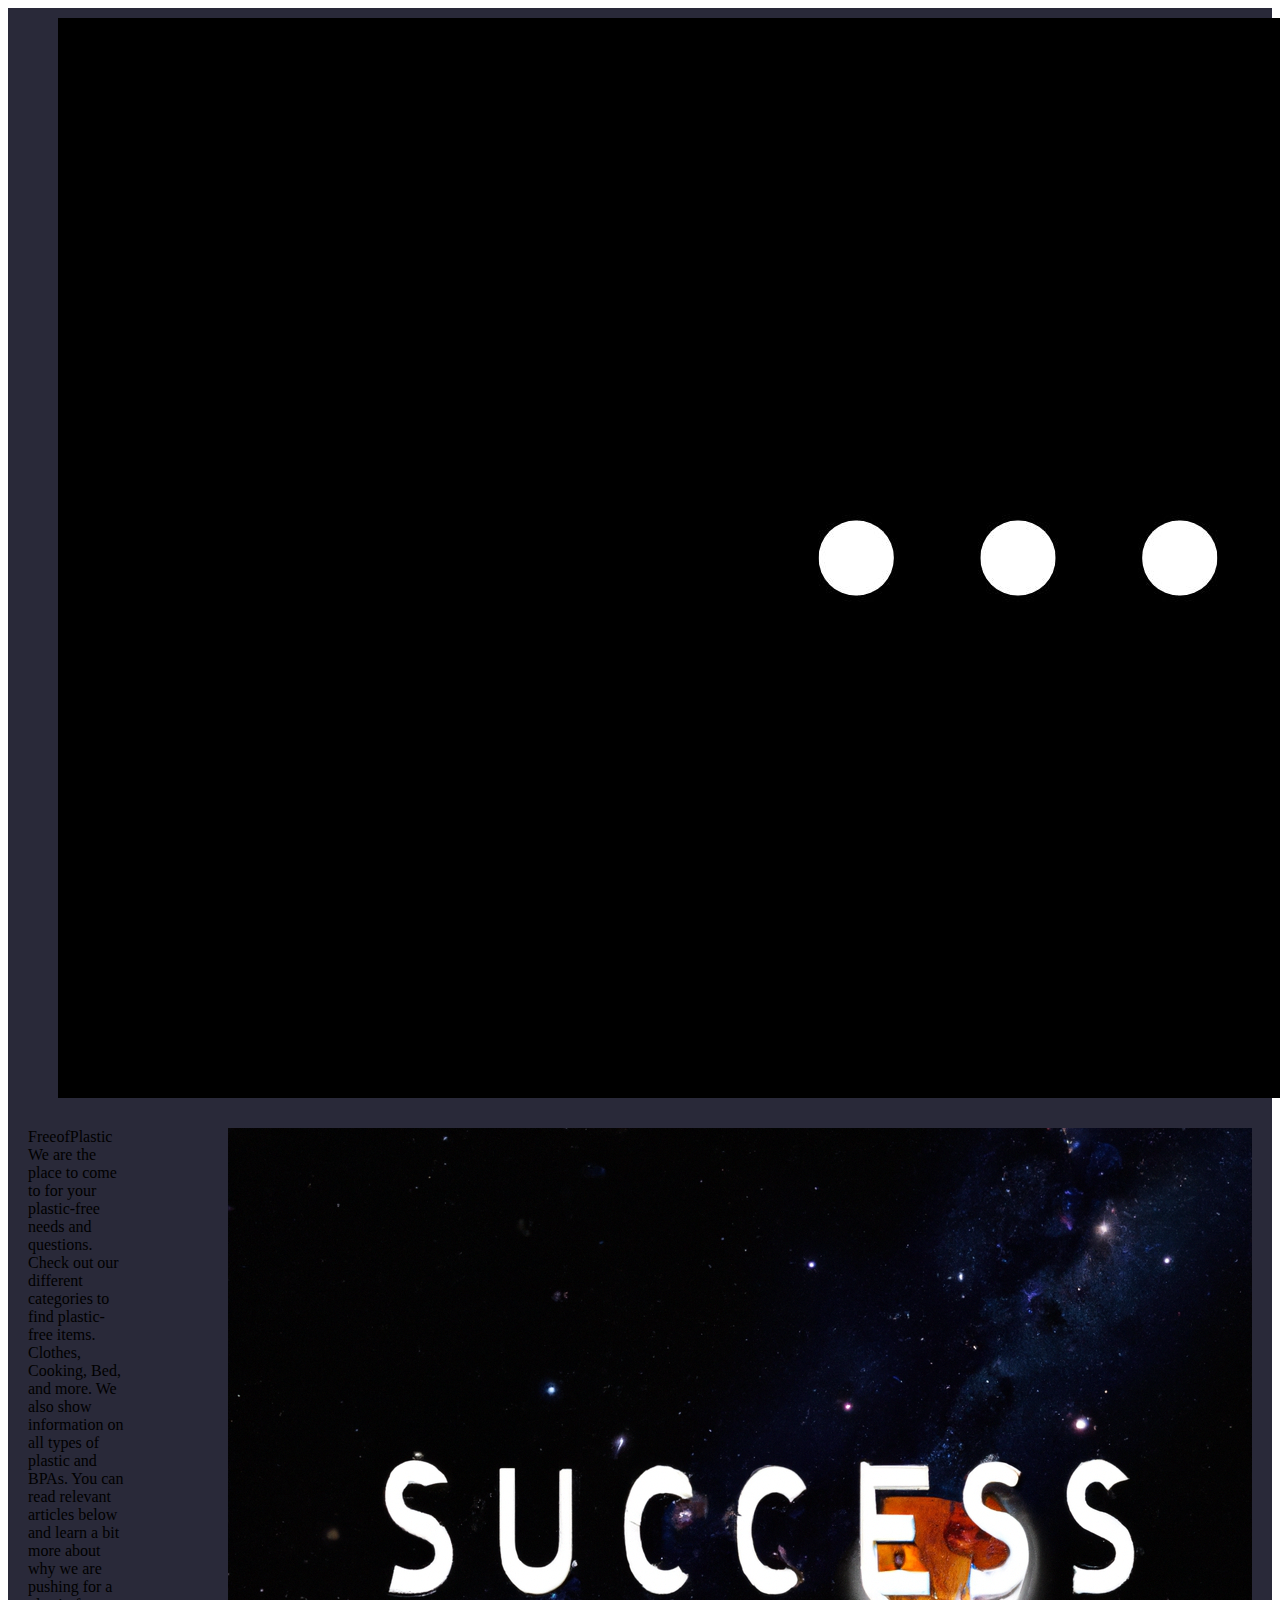
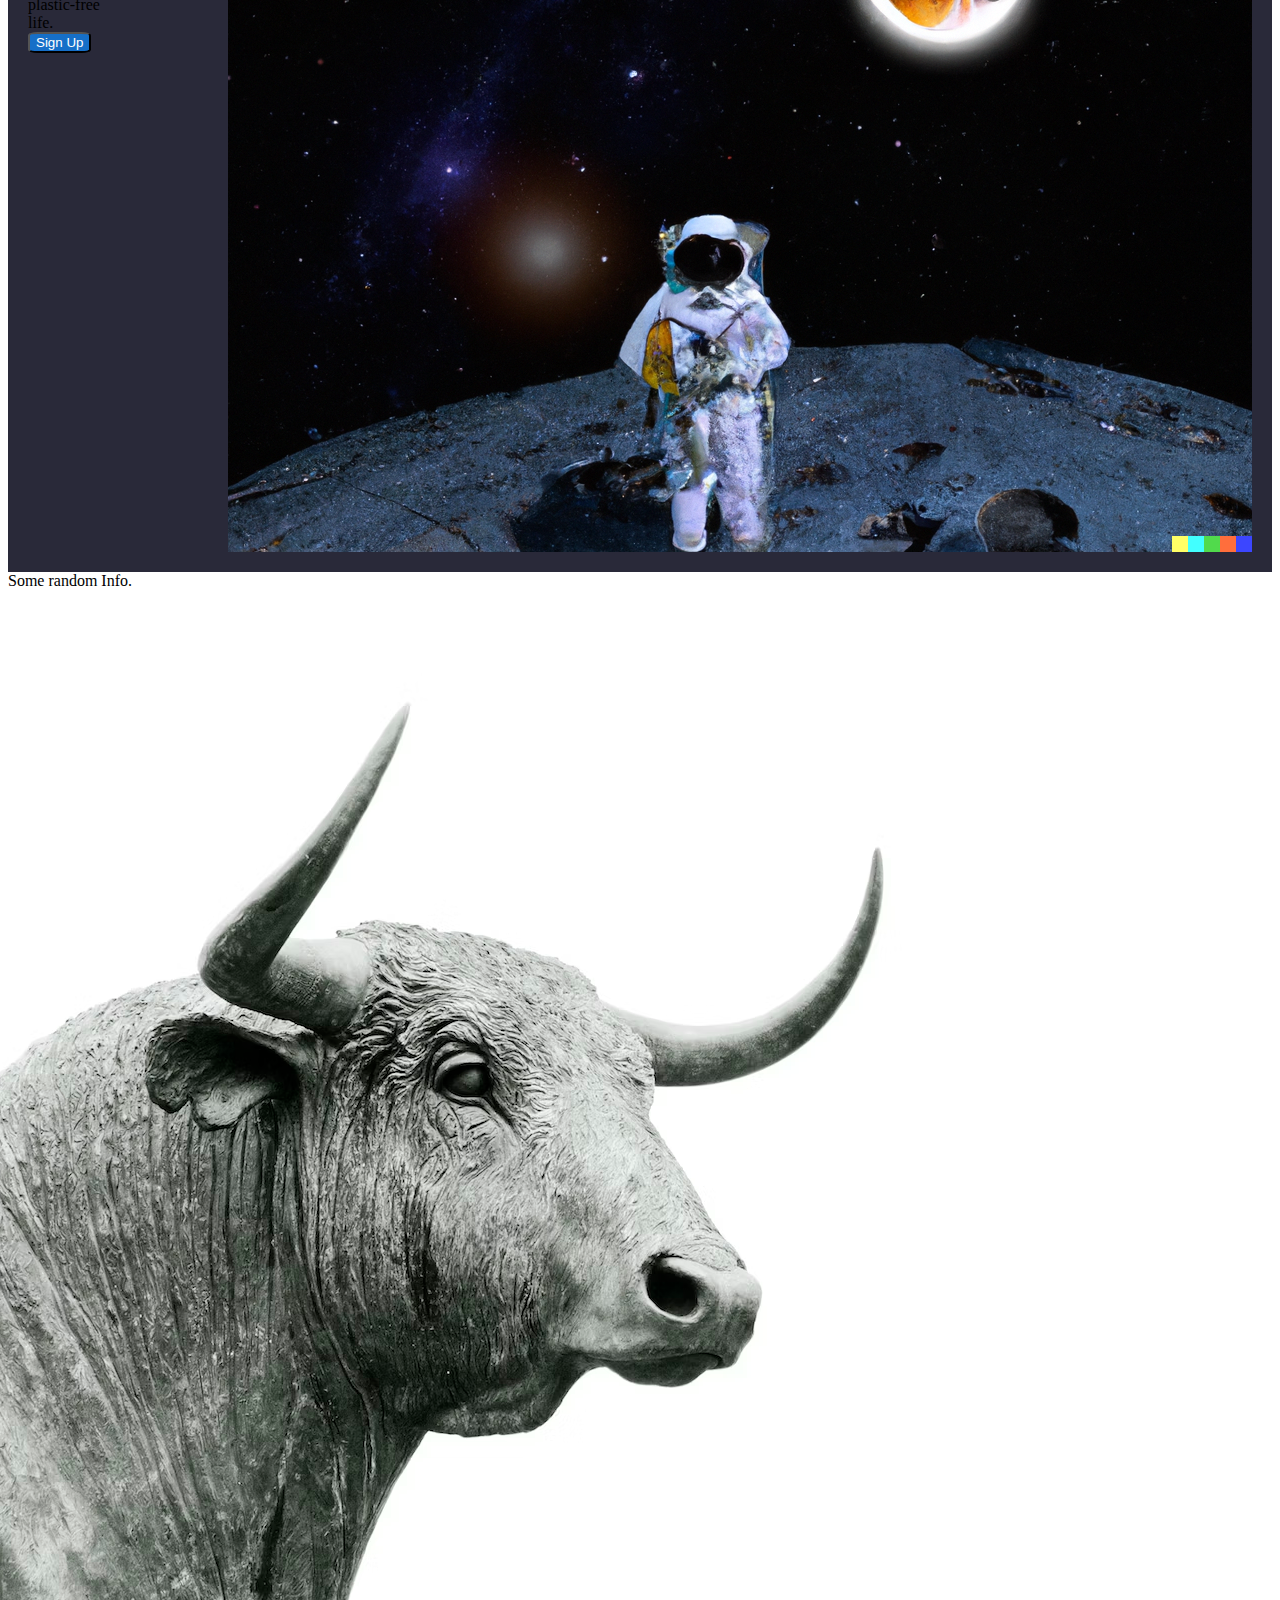
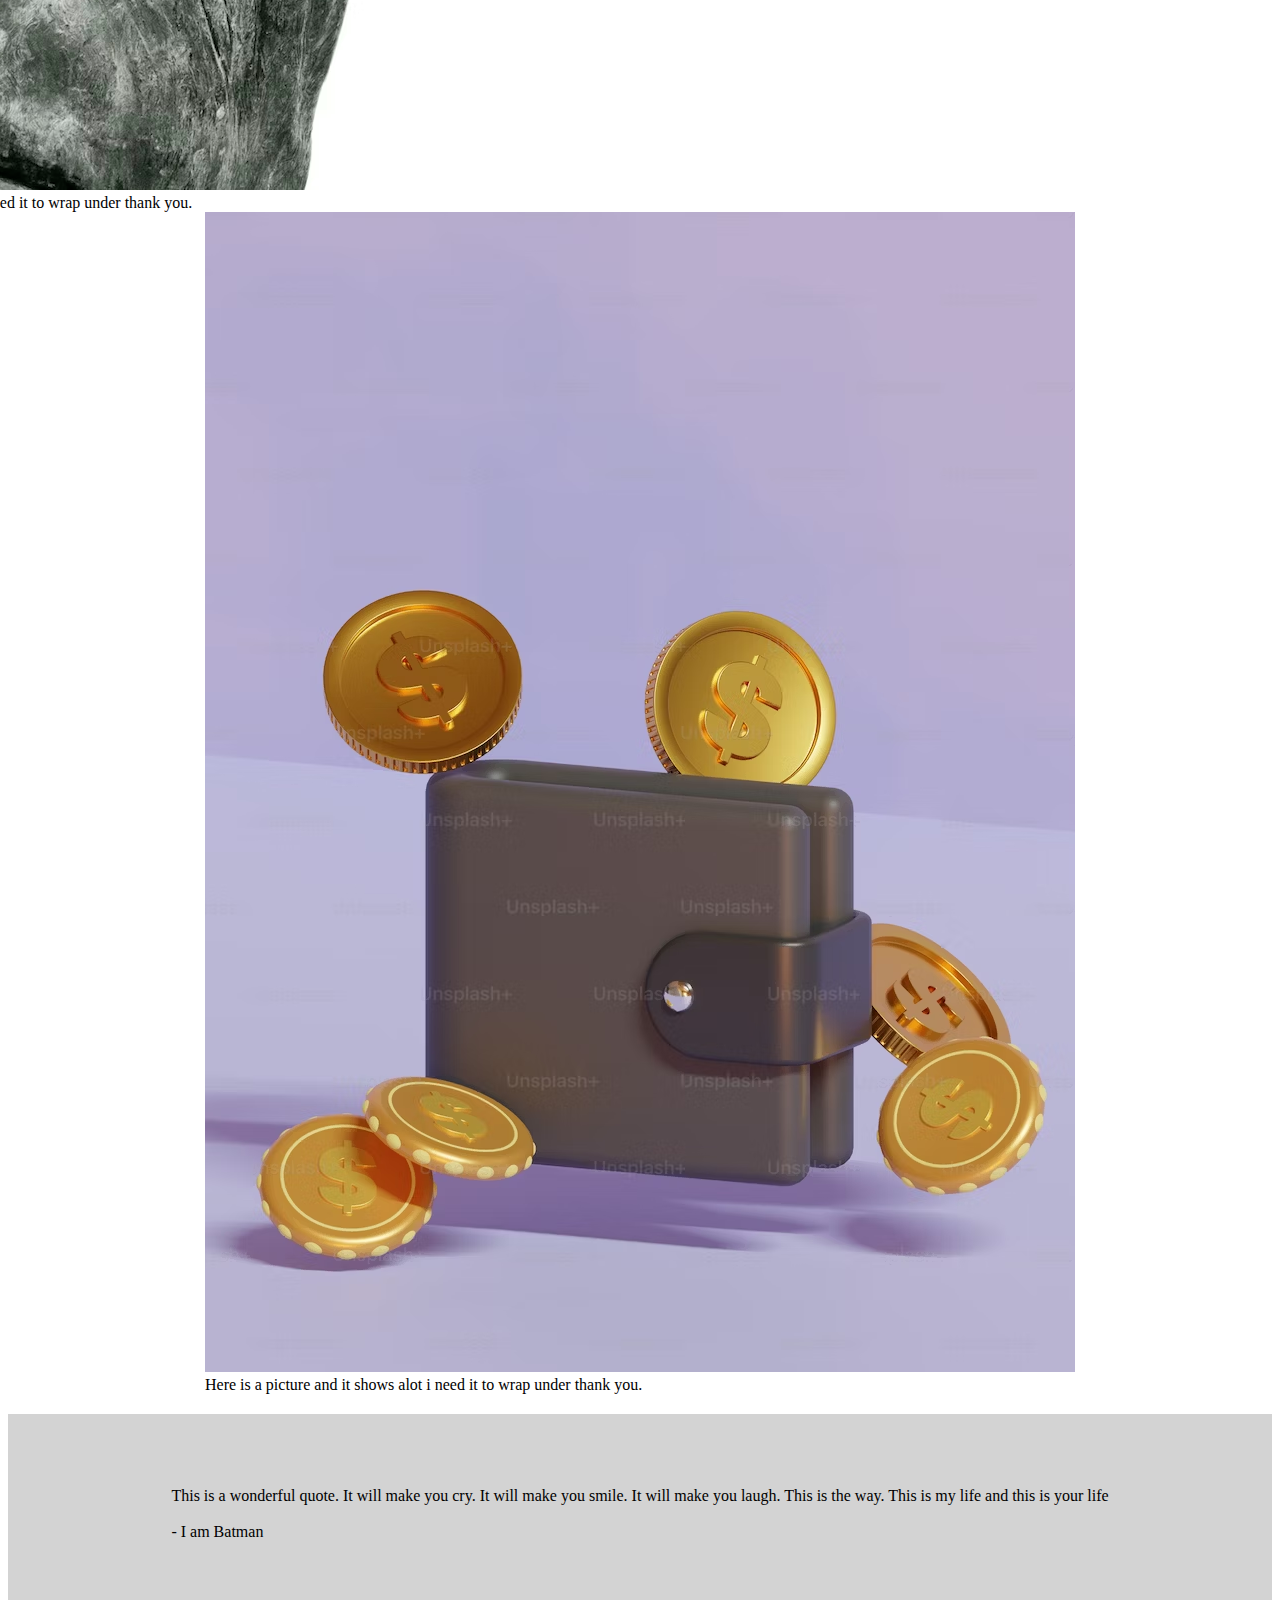
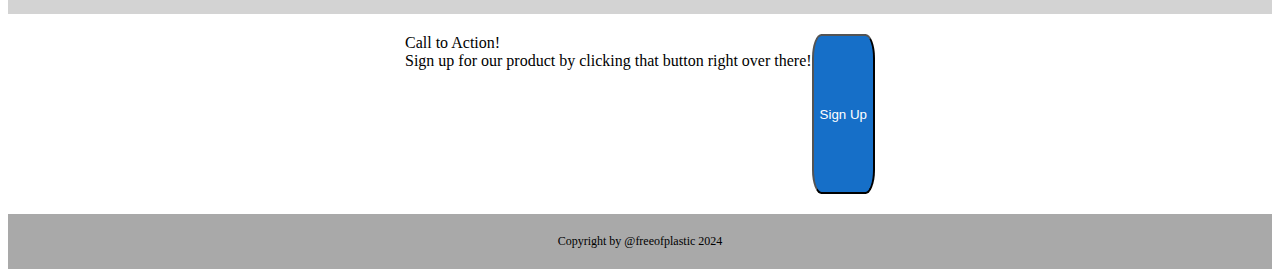
<file: index.html>
<!DOCTYPE html>
<html lang="en">
<head>
    <meta charset="UTF-8">
    <meta name="viewport" content="width=device-width, initial-scale=1.0">
    <title>FreeofPlastic</title>
    <link rel="stylesheet" href="style.css">
</head>
<body>
    <div class="header">
        <img class="logo" src="./images/Backgrounds.jpg" alt="logo">
        <ul>
            <li><a href="links/more.html">More Info</a></li>
            <li><a href="links/click here.html">Buy Now</a></li>
            <li><a href="links/about.html">About Us</a></li>
        </ul>
    </div>
    <div class="body1">
        <div class="left">
            <div class="title">FreeofPlastic</div>
            <div class="text">We are the place to come to for your plastic-free needs and questions. 
                Check out our different categories to find plastic-free items. Clothes, Cooking, Bed, and more. 
                We also show information on all types of plastic and BPAs. 
                 You can read relevant articles below and learn a bit more about why we are pushing for a plastic-free life.
            </div>
            <button>Sign Up</button>
        </div>
        <img class="body1pic" src="images/Dall-E pic.png" alt="Astronaut and Success background">
    </div>
    <div class="subtitle">Some random Info.</div>
    <div class="body2"> 
            <div class="pic">
                <img class="body2pic" src="images/venturecap.avif" alt="invest">
                <div class="pictext">Here is a picture and it shows alot i need it to wrap under thank you.</div>
            </div>
            <div class="pic">
                <img class=body2pic src="images/crypto.avif" alt="Crypto">
                <div class="pictext">Here is a picture and it shows alot i need it to wrap under thank you.</div>
            </div>
    </div>
    <div class="body3"> 
        <div class="quote">This is a wonderful quote. It will make you cry. It will make you smile. It will make you laugh. 
            This is the way. This is my life and this is your life <div class="person"> <br>- I am Batman</div></div>
    </div>
    <div class="body4">
        <div class="lefts">
            <div class="call">Call to Action!</div>
            <div class="sign">Sign up for our product by clicking that button right over there!</div>
        </div>
        <button class="sign-up">Sign Up</button>
    </div>
    <div class="footer">
        <div>Copyright by @freeofplastic 2024</div>
    </div>    
</body>
</html>
</file>
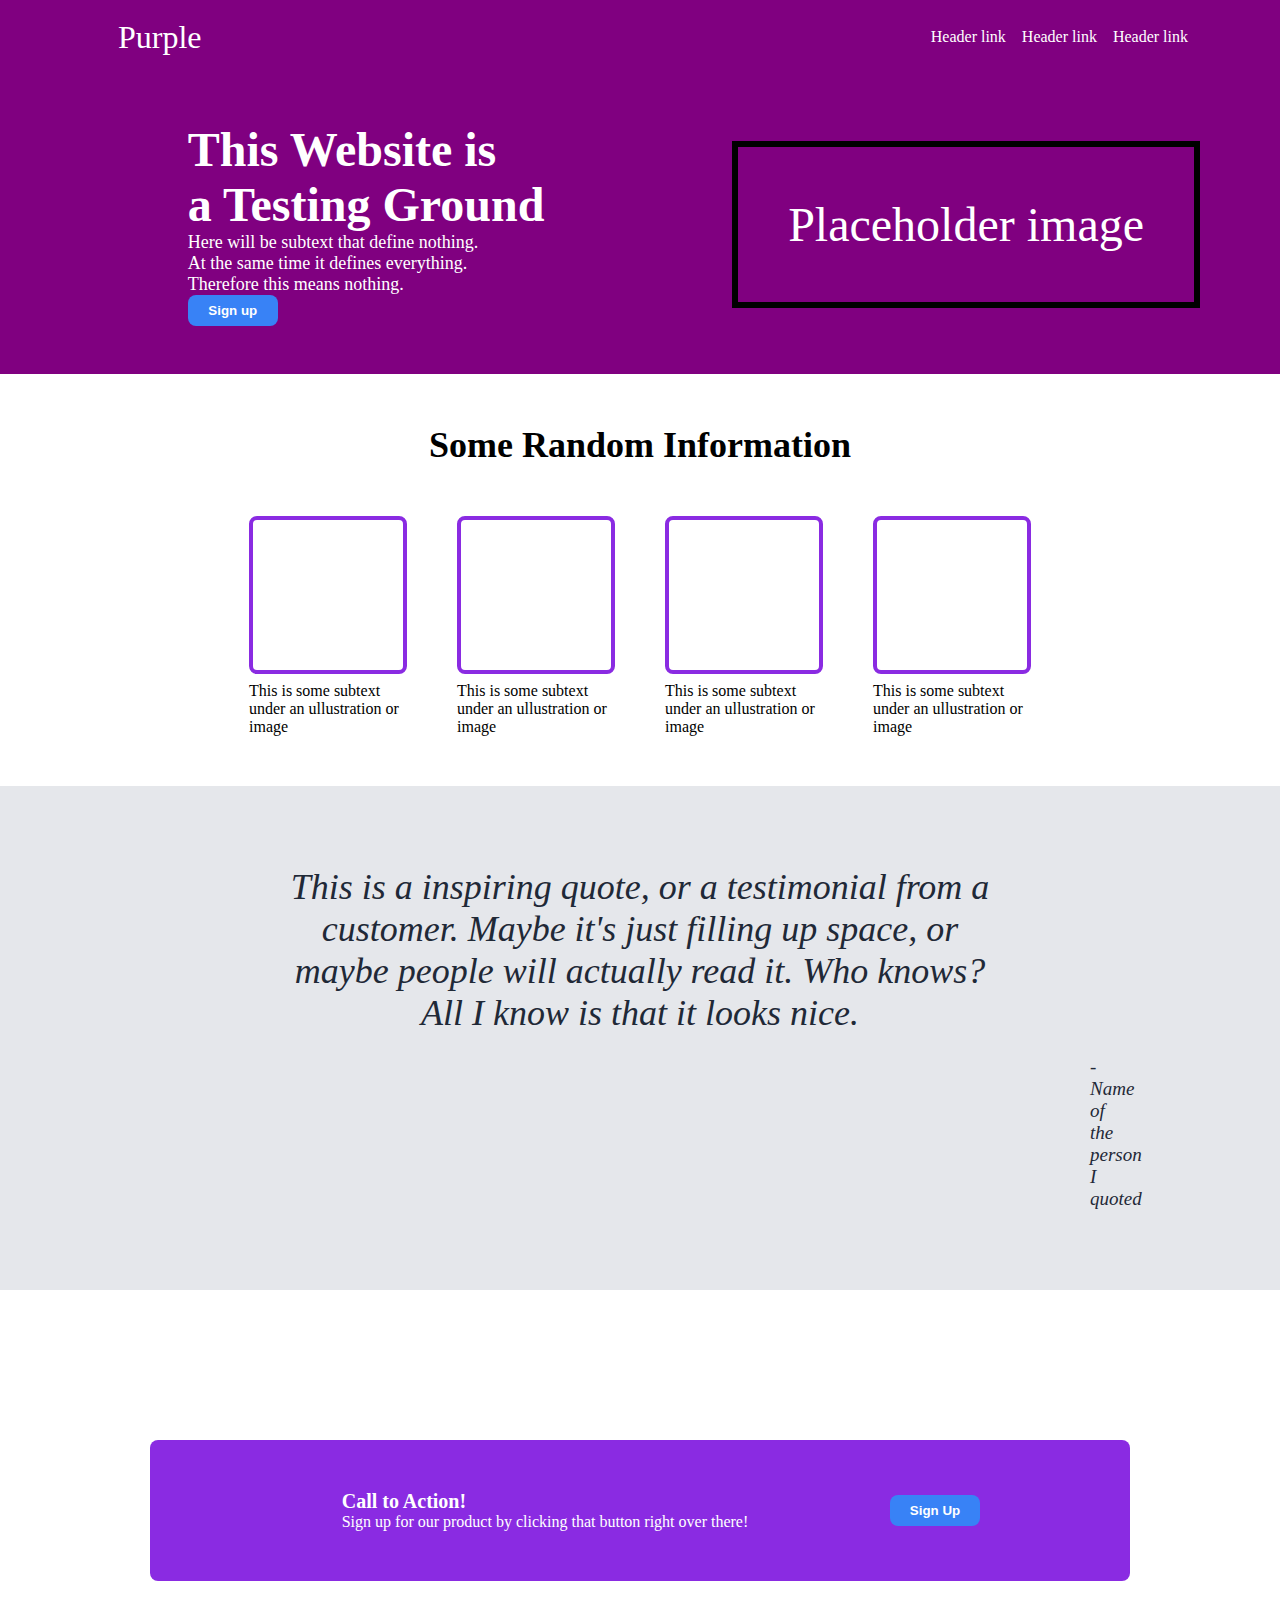
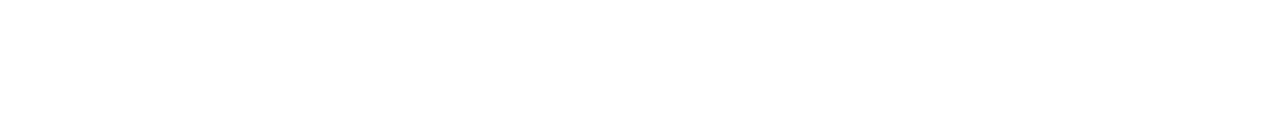
<file: websitep2/index.html>
<!DOCTYPE html>
<html lang="en">
<head>
    <meta charset="UTF-8">
    <meta name="viewport" content="width=device-width, initial-scale=1.0">
    <title>Website</title>
    <link rel="stylesheet" href="style.css">
</head>
<body>
    <div class="header">
        <div class="logo">Purple</div>
        <ul class="links">
            <li><a href=""></a>Header link</li>
            <li><a href=""></a>Header link</li>
            <li><a href=""></a>Header link</li>
        </ul>
    </div>
    <div class="container">
        <div class="left">
            <div class="title">This Website is <br> a Testing Ground</div>
            <div class="subtext">Here will be subtext that define nothing.  
                At the same time it defines everything.  Therefore
                this means nothing.
            </div>
            <button class="sign-up">Sign up</button>
        </div>
        <div class="box">Placeholder image</div>
    </div>

    <div class="subtitle">Some Random Information</div>

    <div class="container-2">
        <div class="info">
            <div class="test"></div>
            <div class="text">This is some subtext under an ullustration or image</div>
        </div>
        <div class="info">
            <div class="test"></div>
            <div class="text">This is some subtext under an ullustration or image</div>
        </div>
        <div class="info">
            <div class="test"></div>
            <div class="text">This is some subtext under an ullustration or image</div>
        </div>
        <div class="info">
            <div class="test"></div>
            <div class="text">This is some subtext under an ullustration or image</div>
        </div>
    </div>
    <div class="container-3">
        <div class="quote">This is a inspiring quote, or a testimonial from a customer.  
            Maybe it's just filling up space, or maybe people will actually read it.  Who knows? 
                All I know is that it looks nice. <div class="name"> <br>-Name of the person I quoted</div></div>
    </div>
    <div class="container-4">
        <div class="left" id="bottom">
            <div class="call">Call to Action!</div>
            <div class="sign">Sign up for our product by clicking that button right over there!</div>
        </div>
        <button class="sign-up">Sign Up</button>
    </div>
</body>
</html>
</file>
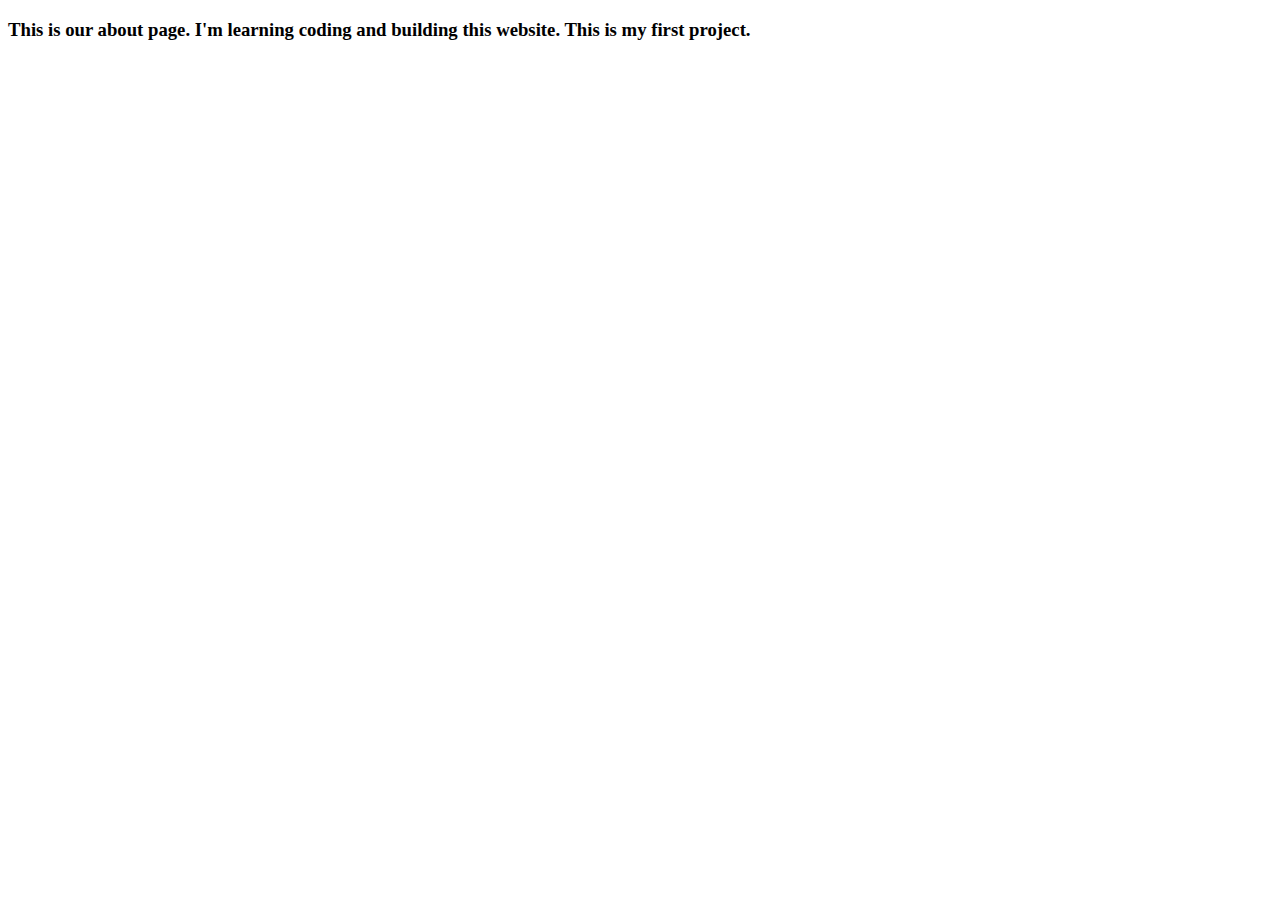
<file: links/about.html>
<!DOCTYPE html>
<html lang="en">
<head>
    <meta charset="UTF-8">
    <meta name="viewport" content="width=device-width, initial-scale=1.0">
    <title>About</title>
</head>
<body>
    <h3>This is our about page. I'm learning coding and building this website. This is my first project. </h3>
</body>
</html>
</file>
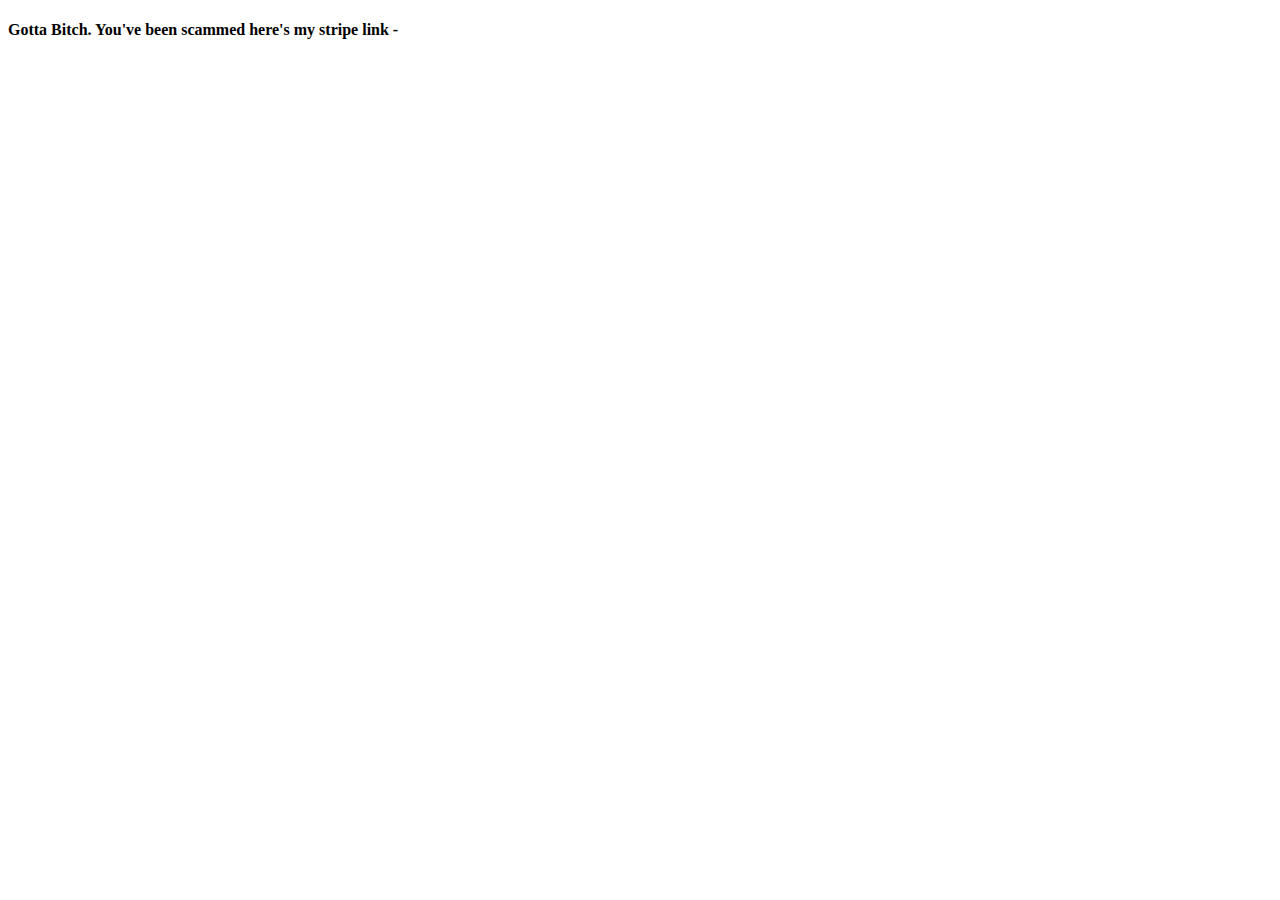
<file: links/click here.html>
<!DOCTYPE html>
<html lang="en">
<head>
    <meta charset="UTF-8">
    <meta name="viewport" content="width=device-width, initial-scale=1.0">
    <title>Document</title>
</head>
<body>
    <h4>Gotta Bitch. You've been scammed here's my stripe link - </h4>
</body>
</html>
</file>
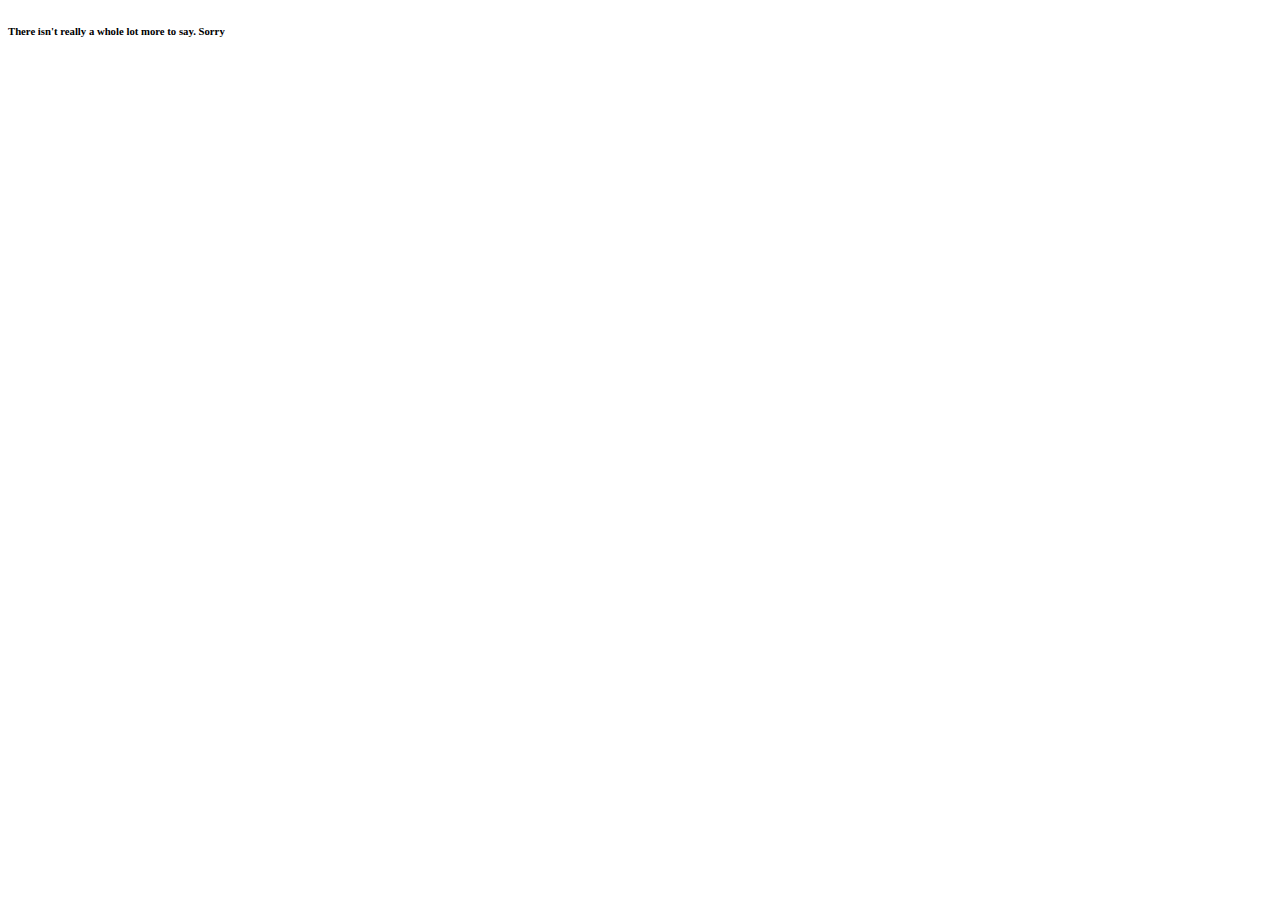
<file: links/more.html>
<!DOCTYPE html>
<html lang="en">
<head>
    <meta charset="UTF-8">
    <meta name="viewport" content="width=device-width, initial-scale=1.0">
    <title>Website/more-info</title>
</head>
<body>
    <h6>There isn't really a whole lot more to say. Sorry</h6>
</body>
</html>
</file>
<file: style.css>
.whole {
    display: flex;
    flex-direction: column;
    margin: 0;
    padding: 0;
    color: white;
}


.header {
    display: flex;
    justify-content: space-between;
    padding-left: 50px;
    padding-right: 100px;
    padding-top: 10px;
    padding-bottom: 10px;
    background-color: rgb(41, 41, 57);
    align-items: center;
}

.footer {
    display: flex;
    justify-content: center;
    align-items: center;
    font-size: 12px;
    color: black;
    background-color: darkgray;
    padding: 20px;
}

.body {
    display: flex;
    flex-direction: column;
    flex-grow: 1;
}

.body1, .body2, .body3, .body4 {
    flex: 1; /* Distributes space equally */
    min-height: 200px; /* Minimum height to prevent squishing */
    padding: 20px; /* Padding inside each flex item */
    box-sizing: border-box; /* Include padding in the element's total width and height */
}



.body1 {
    display: flex;
    justify-content: center;
    background-color: rgb(41, 41, 57);
    gap: 100px;
    flex: 1;
}

.body2 {
    display: flex;
    color: black;
    flex-direction: column;
    justify-content: center;
    align-items: center;
    flex: 1;
}

.bodytwo {
    display: flex;
    gap: 25px;
}

.body3 {
    background-color: lightgray;
    color: black;
    display: flex;
    flex-direction: column;
    justify-content: center;
    align-items: center;
    flex: 1;
}

.body4 {
    display: flex;
    justify-content: center;
    padding: 20px;
    flex: 1;
}

.bodyfour {
    color: white;
    background-color: rgb(22, 111, 200);
    padding: 20px 90px;
    border-radius: 5%;
    display: flex;
    gap: 90px;
    font-size: 20px;
}

#smalltxt {
    font-size: 12px;
}

#buttontwo {
    border-color: white;
}

#quote {
    font-style: italic;
    word-wrap: break-word;
    width: 350px;
    padding-top: 7px;
    font-size: 20px;
}

#person {
    font-weight: bold;
    padding-left: 150px;
    padding-top: 3px;
    padding-bottom: 7px;
}

#pictext,
#body2pic {
    width: 300px ;
}

#pictext {
    text-align: center;
    word-wrap: break-word;
    padding-bottom: 7px;
}

#body2pic {
    height: 250px;
    border-radius: 5%;
}

#body1pic {
    padding: 10px;
}
#title {
    text-align: center;
    font-size: 40px;
}

#text {
    width: 350px;
    font-size: 15px;
    padding: 5px;
    padding-bottom: 10px;
}

button {
    background-color: rgb(22, 111, 200);
    color: white;
    border-radius: 15%;
}

#logo {
    height: 100px;
    width: 100px;
    border-radius: 50%;
}

#body1pic {
    height: 250px;
    width: 350px;
    border-radius: 5%;
}

ul {
   list-style-type: none; 
   display: flex;
   gap: 10px;
}

a {
    text-decoration: none;
    color: white;
    size: 20px;
}
</file>
<file: websitep2/style.css>
.header {
    display: flex;
    background-color: purple;
    background-size: cover;
    justify-content: space-between;
    color: white;
    padding: 8px;
    align-items: center;
    margin: 0;
}

body
{
    margin: auto;
}

.logo
{
    font-size: 32px;
    margin-left: 110px;
}

ul {
    list-style-type: none;
    display: flex;
    gap: 16px;
    padding: 4px;
    margin-right: 80px;
}

.container {
    display: flex;
    background-color: purple;
    color: white;
    font-size: 48px;
    align-items: center;
    justify-content: space-between;
    height: 300px;
}

.left {
    display: flex;
    flex-direction: column;
    justify-content: center;
    margin: auto;
}

.title {
    font-weight: 800;
}

.subtext {
    font-size: 18px;
    border: 6px;
    width: 300px;
}

button.sign-up {
    display: flex;
    justify-content: center;
    align-items: center;
    padding: 8px 16px;
    border-radius: 8px;
    width: 90px;
    background: #3882F6;
    color: white;
    font-weight: bold;
    border: #3882F6; 
}

.box {
    border: 6px solid black;
    padding: 50px;
    margin-right: 80px;
}

.subtitle {
    text-align: center;
    font-size: 36px;
   font-weight: 800;
   margin: 50px;
}

.container-2 {
    display: flex;
    justify-content: center;
    align-items: center;
    gap: 50px;
}

.test {
    display: flex;
    width: 150px;
    height: 150px;
    border: 4px solid blueviolet;
    border-radius: 8px;
}

.info {
    max-width: 200px;
}

.text {
    width: 150px;
    margin-top: 8px;
}

.container-3 {
    margin-top: 50px;
    display: flex;
    flex-direction: column;
    align-items: center;
    justify-content: center;
    background-color: #E5E7EB;
}

.quote {
    margin: 80px;
    font-size: 36px;
    font-weight: lighter;
    font-style: italic;
    color: #1F2937;
    text-align: center;
    width: 700px;
}

.name {
    font-size: 19px;
    margin-left: 800px;
}

.container-4 {
    display: flex;
    justify-content: center;
    align-items: center;
    background-color: blueviolet;
    margin: 150px;
    border-radius: 8px;
    padding: 50px;
    color: white;
}

.call {
    font-size: 20px;
    font-weight: bold;
}

.sign-up{
    margin-right: 100px;
}
</file>
